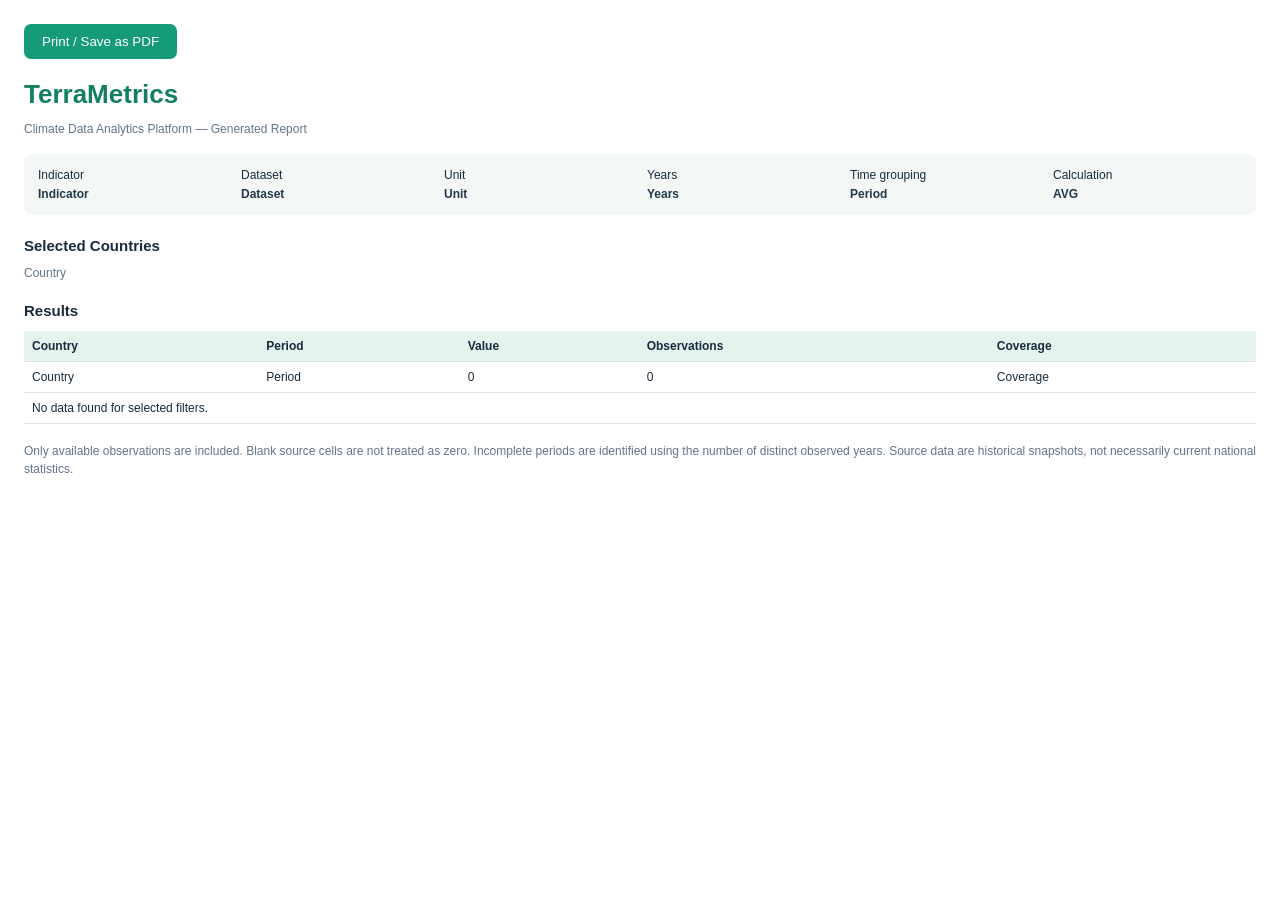
<file: src/main/resources/templates/report-print.html>
<!DOCTYPE html>
<html lang="en" xmlns:th="http://www.thymeleaf.org">
<head><meta charset="UTF-8"><meta name="viewport" content="width=device-width, initial-scale=1">
<title>TerraMetrics | Printable Climate Report</title>
<!-- Favicon -->
<link rel="icon" type="image/x-icon" th:href="@{/images/favicon.ico}">
<style>
@page { size: A4 landscape; margin: 15mm; }
body { font: 12px Arial, sans-serif; color:#182b3d; margin:24px; }
h1 { font-size: 26px; margin: 0 0 6px; color: #127f65; }
h2 { font-size: 15px; margin: 22px 0 12px; }
small,p { color: #63758a; }
.meta { display:flex; flex-wrap:wrap; gap:14px; margin:18px 0; padding:14px; background:#f3f8f7; border-radius:9px; }
.meta div { flex:1; min-width:135px; }
.meta b { display:block; color:#24384b; padding-top:5px; }
table { width:100%; border-collapse:collapse; }
th { background:#e5f2ed; text-align:left; }
th,td { padding:8px; border-bottom:1px solid #dce7e4; }
tr { break-inside:avoid; }
.note { margin-top:18px; line-height:1.5; }
.controls { margin-bottom:20px; }
.controls button { padding:10px 18px; color:white; border:0; background:#159b77; border-radius:7px; cursor:pointer; }
@media print { .controls { display:none; } body { margin:0; } }
</style></head>
<body>
<div class="controls"><button onclick="window.print()">Print / Save as PDF</button></div>
<h1>TerraMetrics</h1><p>Climate Data Analytics Platform — Generated Report</p>
<div class="meta">
    <div>Indicator<b th:text="${report.indicator.name}">Indicator</b></div>
    <div>Dataset<b th:text="${report.indicator.dataset}">Dataset</b></div>
    <div>Unit<b th:text="${report.indicator.unit}">Unit</b></div>
    <div>Years<b th:text="|${report.startYear} – ${report.endYear}|">Years</b></div>
    <div>Time grouping<b th:text="|${report.period} year(s)|">Period</b></div>
    <div>Calculation<b th:text="${report.aggregation}">AVG</b></div>
</div>
<h2>Selected Countries</h2>
<p><span th:each="c, stat : ${report.countries}" th:text="${c.name} + (${stat.last} ? '' : ', ')">Country</span></p>
<h2 th:text="|Results (${report.rowCount} rows)|">Results</h2>
<table><thead><tr><th>Country</th><th>Period</th><th>Value</th><th>Observations</th><th>Coverage</th></tr></thead>
<tbody><tr th:each="r : ${report.rows}">
    <td th:text="${r.country}">Country</td>
    <td th:text="|${r.periodStart} – ${r.periodEnd}|">Period</td>
    <td th:text="${#numbers.formatDecimal(r.value,1,'COMMA',3,'POINT')}">0</td>
    <td th:text="${r.observations}">0</td>
    <td th:text="${r.coveredYears} + '/' + ${r.expectedYears} + (${r.complete} ? ' (Complete)' : ' (Partial)')">Coverage</td>
</tr><tr th:if="${#lists.isEmpty(report.rows)}"><td colspan="5">No data found for selected filters.</td></tr></tbody></table>
<p class="note">Only available observations are included. Blank source cells are not treated as zero. Incomplete periods are identified using the number of distinct observed years. Source data are historical snapshots, not necessarily current national statistics.</p>
</body></html>
</file>
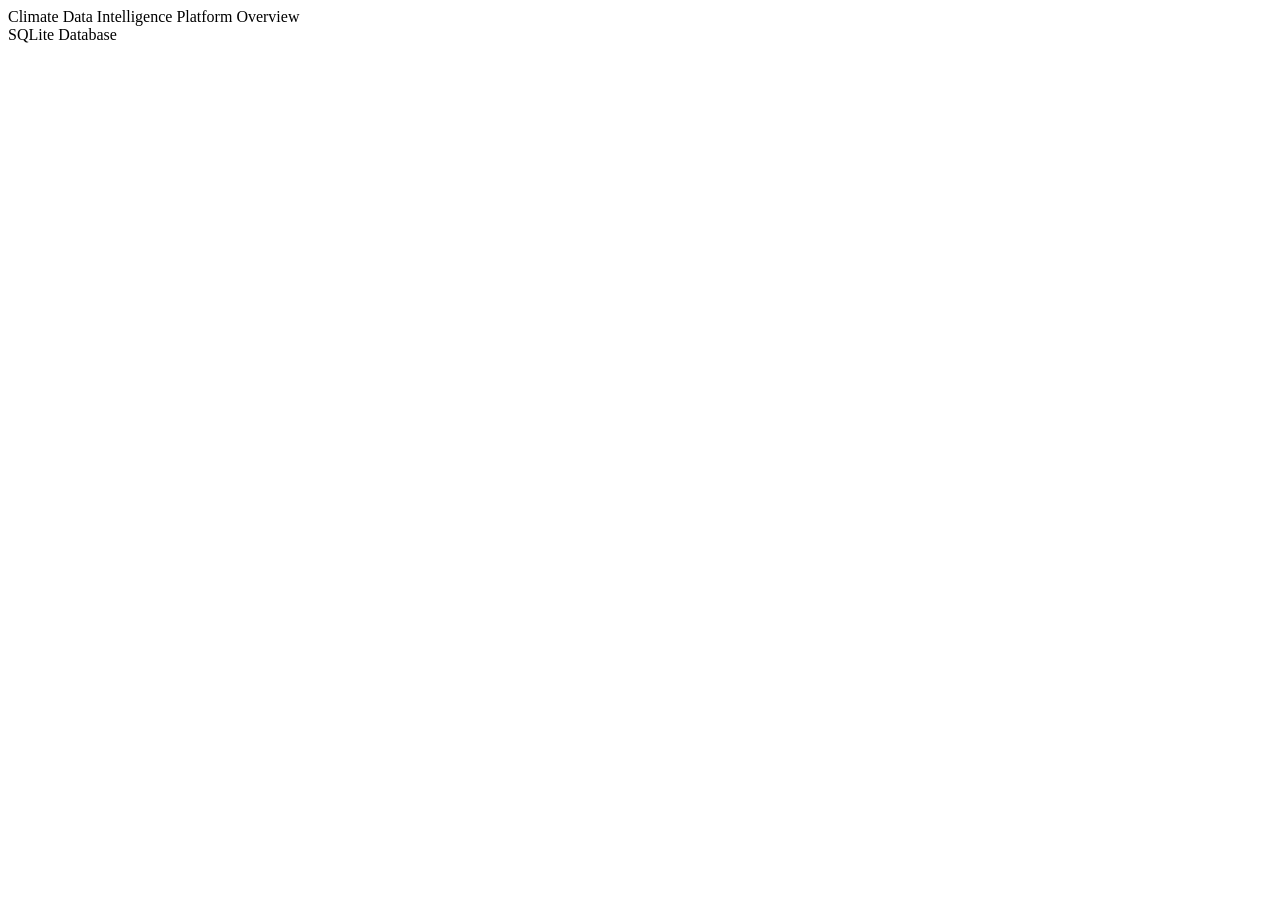
<file: src/main/resources/templates/fragments/navbar.html>
<!DOCTYPE html>
<html lang="en" xmlns:th="http://www.thymeleaf.org">
<body>

<header class="topbar" th:fragment="navbar(pageTitle)">

    <div class="topbar-left">
        <div class="topbar-heading">
            <span class="topbar-caption">
                Climate Data Intelligence Platform
            </span>

            <span class="topbar-title"
                  th:text="${pageTitle}">
                Overview
            </span>
        </div>
    </div>

    <div class="topbar-right">

        <div class="topbar-database">
            <i data-lucide="database"></i>

            <span>SQLite Database</span>

            <span class="status-dot"></span>
        </div>

        <div class="topbar-divider"></div>

        <div class="topbar-avatar">
            <i data-lucide="earth"></i>
        </div>

    </div>

</header>

</body>
</html>
</file>
